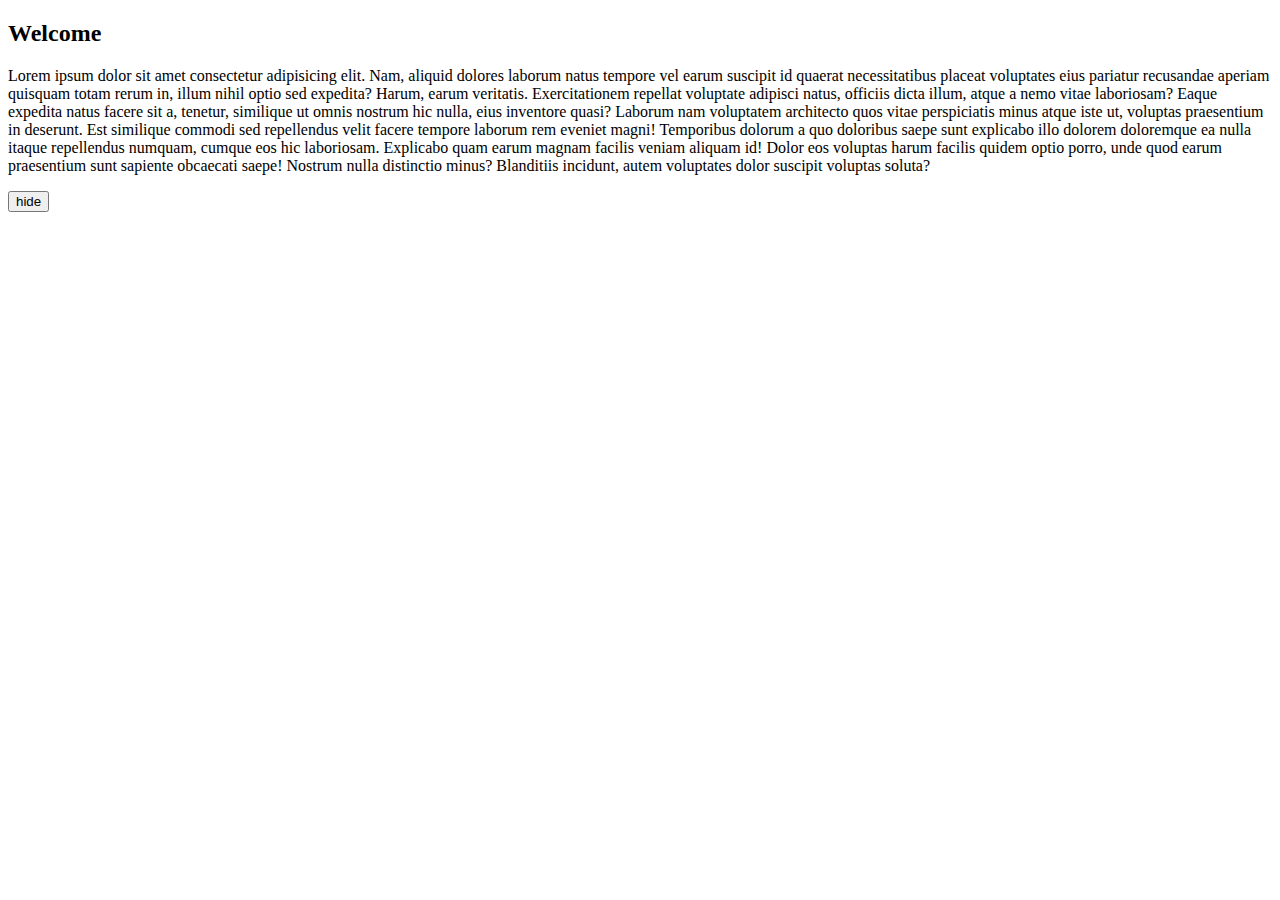
<file: border.html>
<!DOCTYPE html>
<html lang="en">
<head>
    <meta charset="UTF-8">
    <meta name="viewport" content="width=device-width, initial-scale=1.0">
    <title>Document</title>
</head>
<body>
    <div class="container">
        <h2>Welcome</h2>
        <p id="para" >Lorem ipsum dolor sit amet consectetur adipisicing elit. Nam, aliquid dolores laborum natus tempore vel earum suscipit id quaerat necessitatibus placeat voluptates eius pariatur recusandae aperiam quisquam totam rerum in, illum nihil optio sed expedita? Harum, earum veritatis. Exercitationem repellat voluptate adipisci natus, officiis dicta illum, atque a nemo vitae laboriosam? Eaque expedita natus facere sit a, tenetur, similique ut omnis nostrum hic nulla, eius inventore quasi? Laborum nam voluptatem architecto quos vitae perspiciatis minus atque iste ut, voluptas praesentium in deserunt. Est similique commodi sed repellendus velit facere tempore laborum rem eveniet magni! Temporibus dolorum a quo doloribus saepe sunt explicabo illo dolorem doloremque ea nulla itaque repellendus numquam, cumque eos hic laboriosam. Explicabo quam earum magnam facilis veniam aliquam id! Dolor eos voluptas harum facilis quidem optio porro, unde quod earum praesentium sunt sapiente obcaecati saepe! Nostrum nulla distinctio minus? Blanditiis incidunt, autem voluptates dolor suscipit voluptas soluta?</p>
        <button id="btn" mouseover="toggleHide()">hide</button>
    </div>
</body>

<script>

    let deletePost = confirm('Do you really wnat to delete your post?');
    // console.log(deletePost);

    if(deletePost){
        console.log('Your post deleted successfully');
    }else{
        console.log('Unable to delete your post');
    }

</script>
</html>
</file>
